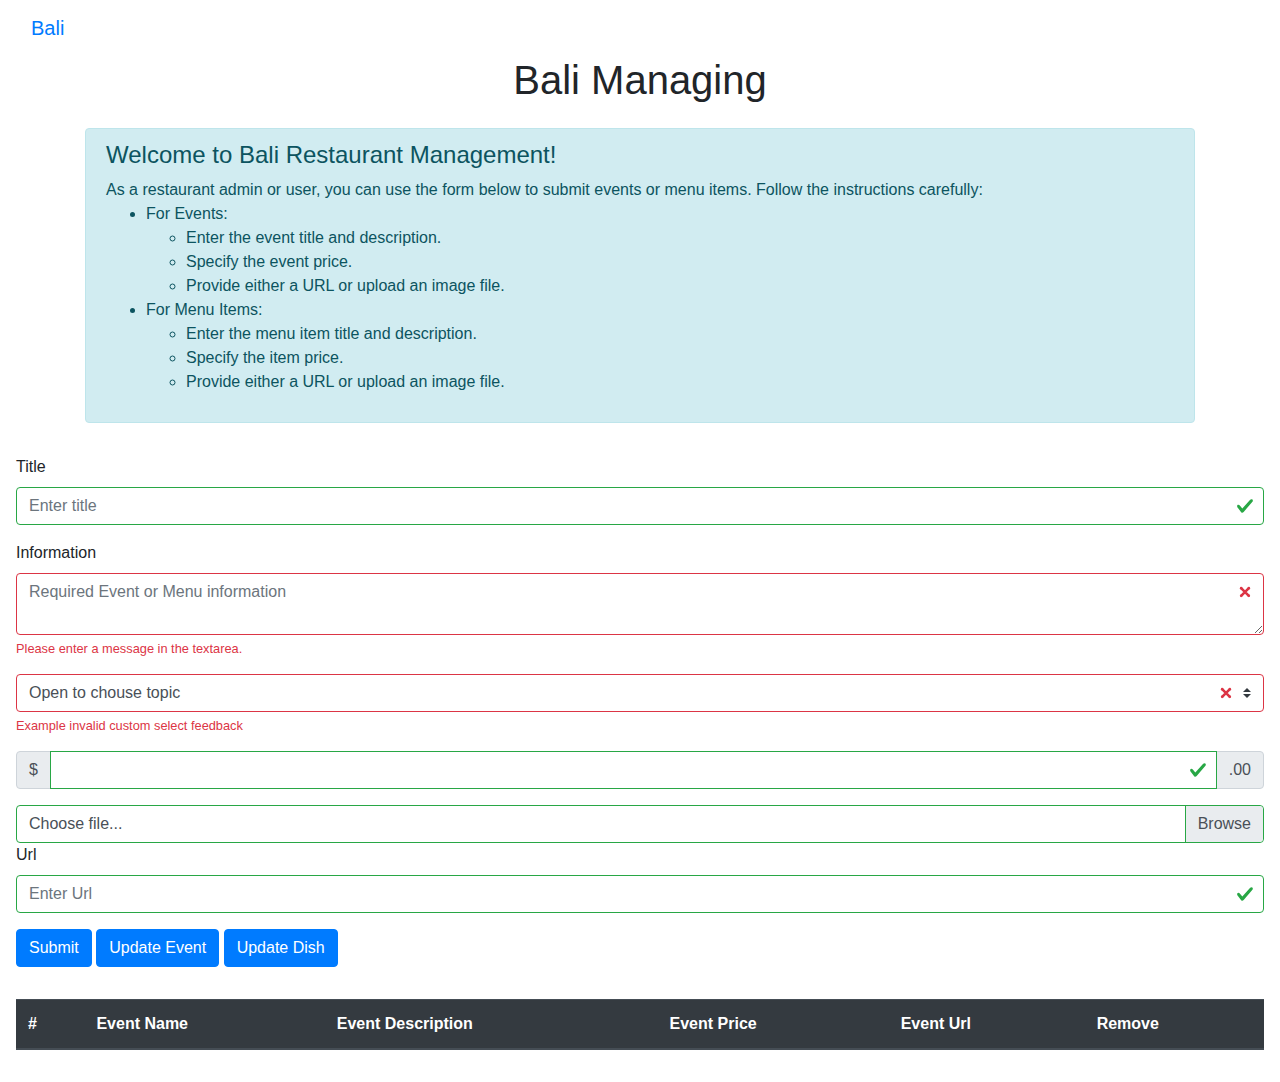
<file: managin.html>
<!DOCTYPE html>
<html lang="en">
<head>
    <meta charset="UTF-8">
    <meta name="viewport" content="width=device-width, initial-scale=1.0">
    <link rel="stylesheet" href="https://cdnjs.cloudflare.com/ajax/libs/font-awesome/6.4.0/css/all.min.css"/>
    <link rel="stylesheet" href="https://cdn.jsdelivr.net/npm/bootstrap@4.3.1/dist/css/bootstrap.min.css" integrity="sha384-ggOyR0iXCbMQv3Xipma34MD+dH/1fQ784/j6cY/iJTQUOhcWr7x9JvoRxT2MZw1T" crossorigin="anonymous">
    <link rel="stylesheet" href="style.css">
    <title>מסעדה</title>
</head>
<body>
    <nav class="navbar navbar-expand-lg bg-body-tertiary">
        <div class="container-fluid user_name">
          <a class="navbar-brand" href="index.html">Bali</a>
          <button class="navbar-toggler" type="button" data-bs-toggle="collapse" data-bs-target="#navbarNav" aria-controls="navbarNav" aria-expanded="false" aria-label="Toggle navigation">
            <span class="navbar-toggler-icon"></span>
          </button>
          <div class="collapse navbar-collapse" id="navbarNav">
            <ul class="navbar-nav">
            </ul>
          </div>
        </div>
      </nav>

    <h1 class="text-center">Bali Managing</h1>
    <div class="container mt-4">
      <div class="alert alert-info" role="alert">
          <h4 class="alert-heading">Welcome to Bali Restaurant Management!</h4>
          <p class="mb-0">As a restaurant admin or user, you can use the form below to submit events or menu items. Follow the instructions carefully:</p>
          <ul>
              <li>For Events:
                  <ul>
                      <li>Enter the event title and description.</li>
                      <li>Specify the event price.</li>
                      <li>Provide either a URL or upload an image file.</li>
                  </ul>
              </li>
              <li>For Menu Items:
                  <ul>
                      <li>Enter the menu item title and description.</li>
                      <li>Specify the item price.</li>
                      <li>Provide either a URL or upload an image file.</li>
                  </ul>
              </li>
          </ul>
      </div>
  </div>
    <form class="was-validated p-3" id="myForm">

      <div class="form-group">
        <label for="exampleInputname">Title</label>
        <input type="text" class="form-control" id="exampleInputname" placeholder="Enter title">
    </div>

      <div class="mb-3">
        <label for="validationTextarea">Information</label>
        <textarea class="form-control is-invalid" id="validationTextarea" placeholder="Required Event or Menu information" required></textarea>
        <div class="invalid-feedback">
          Please enter a message in the textarea.
        </div>
      </div>

    
      <div class="form-group">
        <select class="custom-select" id="selectOption" required>
          <option value="">Open to chouse topic</option>
          <option value="event">Event</option>
          <option value="menu">Menu</option>
        </select>
        <div class="invalid-feedback">Example invalid custom select feedback</div>
      </div>

      <div class="input-group mb-3">
        <div class="input-group-prepend">
          <span class="input-group-text">$</span>
        </div>
        <input type="text" class="form-control" id="amountInput" aria-label="Amount (to the nearest dollar)">
        <div class="input-group-append">
          <span class="input-group-text">.00</span>
        </div>
      </div>
    
      <div class="custom-file">
        <input type="file" class="custom-file-input" id="validatedCustomFile">
        <label class="custom-file-label" for="validatedCustomFile">Choose file...</label>
        <div class="invalid-feedback">Example invalid custom file feedback</div>
      </div>
      <div class="form-group">
        <label for="exampleInputUrl">Url</label>
        <input type="text" class="form-control" id="exampleInputUrl" placeholder="Enter Url">
    </div>
      <button type="submit" class="btn btn-primary" id="submitButton">Submit</button>
      <button type="button" class="btn btn-primary" id="redirectBt" onclick="getAllProducts()">Update Event</button>
      <button type="button" class="btn btn-primary" id="redirectBt" onclick="getAllDish()">Update Dish</button>
    </form>
<div class="p-3">
  <table class="table">
    <thead class="thead-dark">
      <tr>
        <th scope="col">#</th>
        <th scope="col">Event Name</th>
        <th scope="col">Event Description</th>
        <th scope="col">Event Price</th>
        <th scope="col">Event Url</th>
        <th scope="col">Remove</th>
      </tr>
    </thead>
    <tbody id="eventList">

    </tbody>
  </table>
</div>
<script src="https://code.jquery.com/jquery-3.3.1.slim.min.js" integrity="sha384-q8i/X+965DzO0rT7abK41JStQIAqVgRVzpbzo5smXKp4YfRvH+8abtTE1Pi6jizo" crossorigin="anonymous"></script>
<script src="https://cdn.jsdelivr.net/npm/popper.js@1.14.7/dist/umd/popper.min.js" integrity="sha384-UO2eT0CpHqdSJQ6hJty5KVphtPhzWj9WO1clHTMGa3JDZwrnQq4sF86dIHNDz0W1" crossorigin="anonymous"></script>
<script src="https://cdn.jsdelivr.net/npm/bootstrap@4.3.1/dist/js/bootstrap.min.js" integrity="sha384-JjSmVgyd0p3pXB1rRibZUAYoIIy6OrQ6VrjIEaFf/nJGzIxFDsf4x0xIM+B07jRM" crossorigin="anonymous"></script>
<script src="managin-script.js"></script>
</body>
</html>
</file>
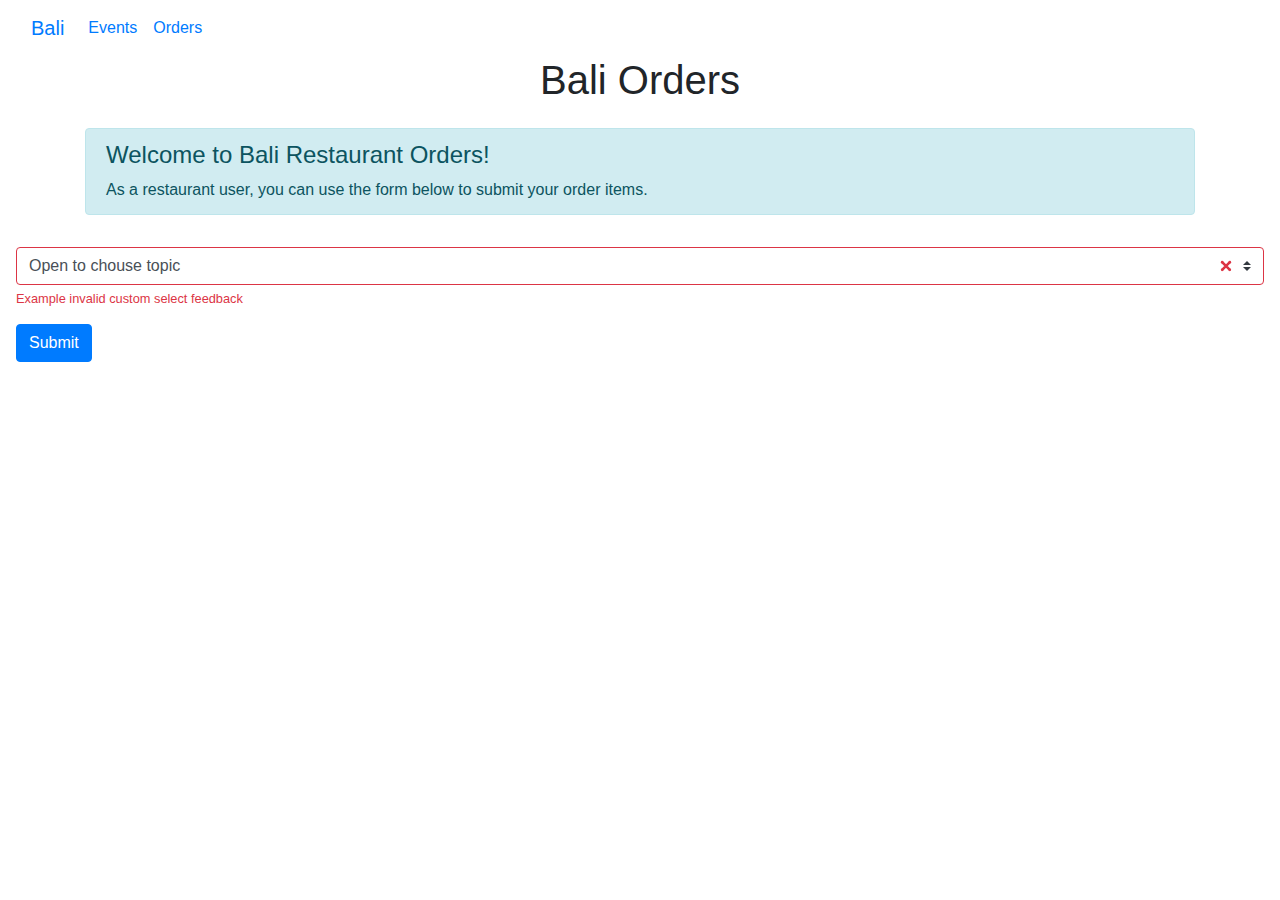
<file: orders.html>
<!DOCTYPE html>
<html lang="en">
<head>
    <meta charset="UTF-8">
    <meta name="viewport" content="width=device-width, initial-scale=1.0">
    <link rel="stylesheet" href="https://cdnjs.cloudflare.com/ajax/libs/font-awesome/6.4.0/css/all.min.css"/>
    <link rel="stylesheet" href="https://cdn.jsdelivr.net/npm/bootstrap@4.3.1/dist/css/bootstrap.min.css" integrity="sha384-ggOyR0iXCbMQv3Xipma34MD+dH/1fQ784/j6cY/iJTQUOhcWr7x9JvoRxT2MZw1T" crossorigin="anonymous">
    <link rel="stylesheet" href="style.css">
    <title>מסעדה</title>
</head>
<body>
    <nav class="navbar navbar-expand-lg bg-body-tertiary">
        <div class="container-fluid user_name">
          <a class="navbar-brand" href="index.html">Bali</a>
          <button class="navbar-toggler" type="button" data-bs-toggle="collapse" data-bs-target="#navbarNav" aria-controls="navbarNav" aria-expanded="false" aria-label="Toggle navigation">
            <span class="navbar-toggler-icon"></span>
          </button>
          <div class="collapse navbar-collapse" id="navbarNav">
            <ul class="navbar-nav userLOut">
              <li class="nav-item">
                <a class="nav-link" href="events.html">Events</a>
              </li>
              <li class="nav-item">
                <a class="nav-link" href="orders.html">Orders</a>
              </li>
            </ul>
          </div>
        </div>
      </nav>

    <h1 class="text-center">Bali Orders</h1>
    <div class="container mt-4">
      <div class="alert alert-info" role="alert">
          <h4 class="alert-heading">Welcome to Bali Restaurant Orders!</h4>
          <p class="mb-0">As a restaurant user, you can use the form below to submit your order items.</p>
      </div>
    </div>
    <form class="was-validated p-3" id="myForm">
      <div class="form-group">
        <select class="custom-select" id="selectOption" required>
          <option value="">Open to chouse topic</option>
        </select>
        <div class="invalid-feedback">Example invalid custom select feedback</div>
      </div>
      <button type="submit" class="btn btn-primary" id="submitButton">Submit</button>
    </form>
    <div class="container mt-5" id="order_confirmation">

    </div>

<script src="https://code.jquery.com/jquery-3.3.1.slim.min.js" integrity="sha384-q8i/X+965DzO0rT7abK41JStQIAqVgRVzpbzo5smXKp4YfRvH+8abtTE1Pi6jizo" crossorigin="anonymous"></script>
<script src="https://cdn.jsdelivr.net/npm/popper.js@1.14.7/dist/umd/popper.min.js" integrity="sha384-UO2eT0CpHqdSJQ6hJty5KVphtPhzWj9WO1clHTMGa3JDZwrnQq4sF86dIHNDz0W1" crossorigin="anonymous"></script>
<script src="https://cdn.jsdelivr.net/npm/bootstrap@4.3.1/dist/js/bootstrap.min.js" integrity="sha384-JjSmVgyd0p3pXB1rRibZUAYoIIy6OrQ6VrjIEaFf/nJGzIxFDsf4x0xIM+B07jRM" crossorigin="anonymous"></script>
<script src="orders-script.js"></script>
</body>
</html>
</file>
<file: style.css>
.carousel-item , img {
    width:100%;
    height:auto;
  }


.card-img-top {
    object-fit: cover; /* This property ensures that the image covers the entire container while maintaining its aspect ratio */
    height: 200px; /* Set a fixed height for consistency */
  }

  /* .desplay{
    display: none !important;
  } */


  .nav-link{
    text-align: center;
    padding: 0;
  }
</file>
